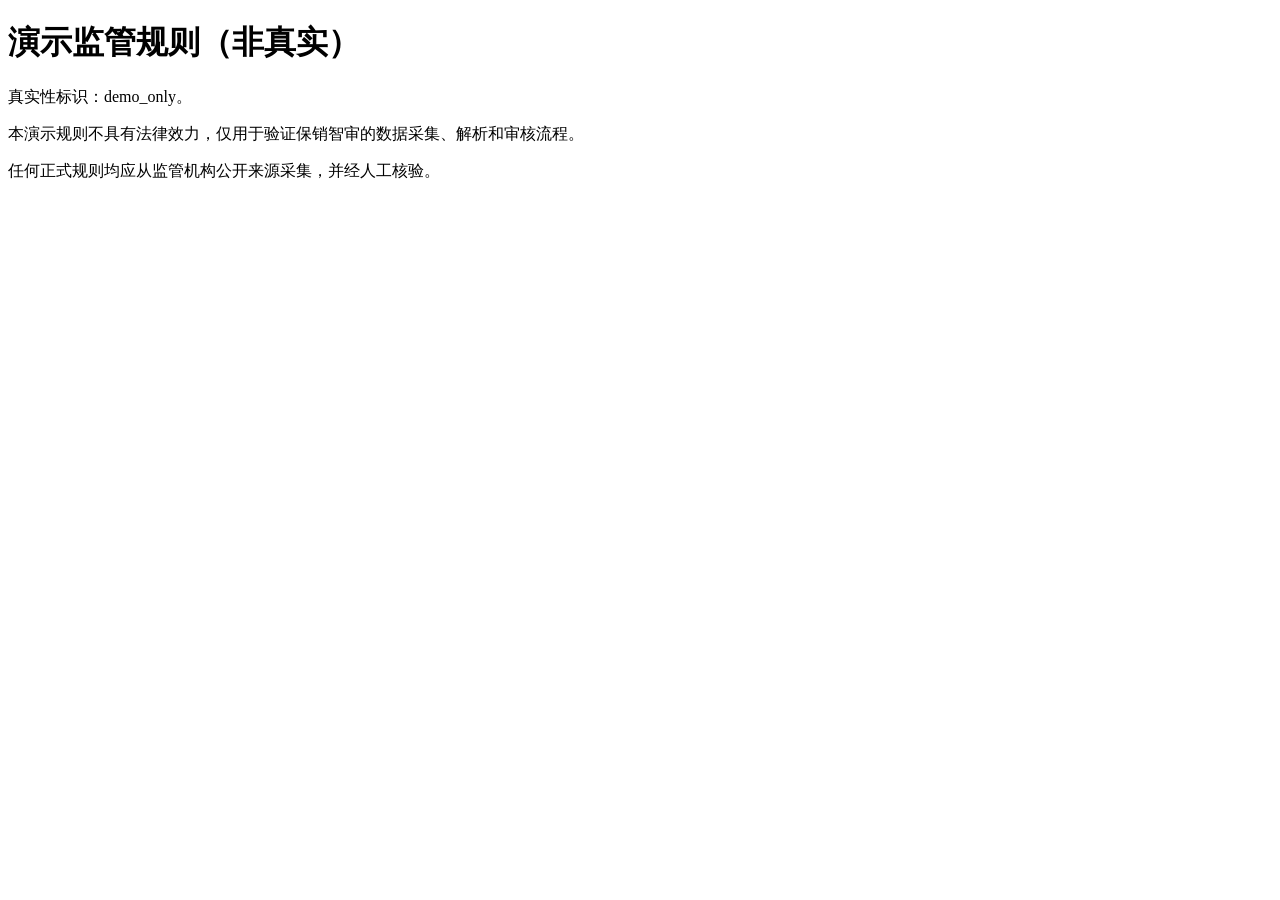
<file: data/samples/demo_regulation.html>
<!doctype html>
<html lang="zh-CN">
<head><meta charset="utf-8"><title>演示监管规则（非真实）</title></head>
<body>
<main>
  <h1>演示监管规则（非真实）</h1>
  <p>真实性标识：demo_only。</p>
  <p>本演示规则不具有法律效力，仅用于验证保销智审的数据采集、解析和审核流程。</p>
  <p>任何正式规则均应从监管机构公开来源采集，并经人工核验。</p>
</main>
</body>
</html>
</file>
